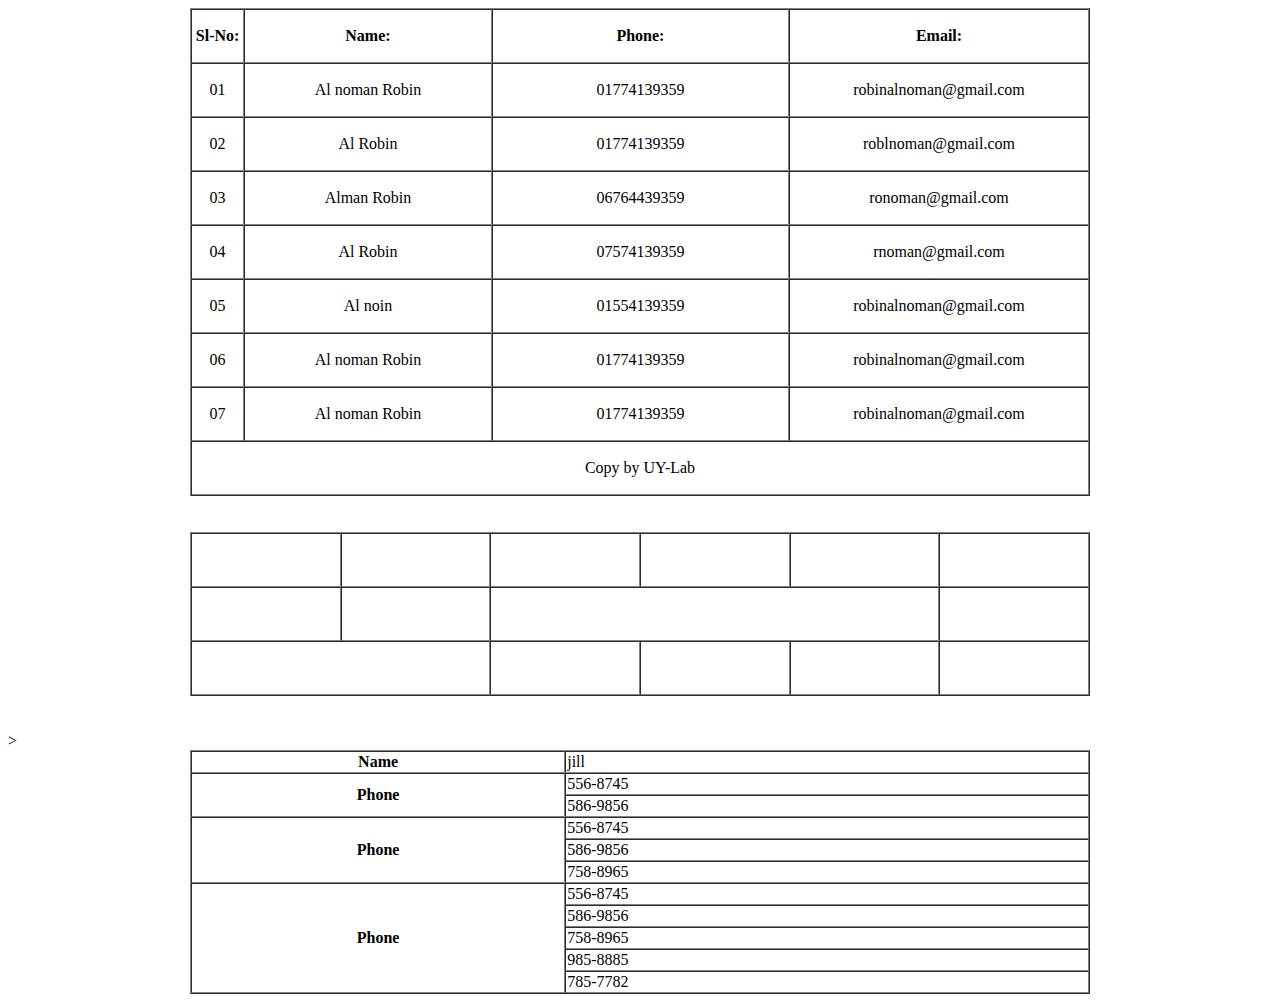
<file: index.html>
<!DOCTYPE html><!--Data Table-->
<html lang="en">
<head>
    <meta charset="UTF-8">
    <meta name="viewport" content="width=device-width, initial-scale=1.0">
    <title>class-06</title>
</head>
<body>
    <table align="center" cellspadding="0" cellspacing="0" border="1" width="900"><!--cellspacing=""-->
        <thead>
            <tr>
                <th width="50" height="50" colspan="1">Sl-No:</th>
                <th width="250" height="50" colspan="1">Name:</th>
                <th width="300" height="50" colspan="1">Phone:</th>
                <th width="300" height="50" colspan="1">Email:</th>
            </tr>
        </thead>
        
    
        <tbody>
            <tr>
                <td width="50" height="50" colspan="1"><center>01</center></td>
                <td width="250" height="50" colspan="1"><center>Al noman Robin</center></td>
                <td width="300" height="50" colspan="1"><center>01774139359</center></td>
                <td width="300" height="50" colspan="1"><center>robinalnoman@gmail.com</center></td>
            </tr>
            <tr>
                <td width="50" height="50" colspan="1"><center>02</center></td>
                <td width="250" height="50" colspan="1"><center>Al Robin</center></td>
                <td width="300" height="50" colspan="1"><center>01774139359</center></td>
                <td width="300" height="50" colspan="1"><center>roblnoman@gmail.com</center></td>
            </tr>
            <tr>
                <td width="50" height="50" colspan="1"><center>03</center></td>
                <td width="250" height="50" colspan="1"><center>Alman Robin</center></td>
                <td width="300" height="50" colspan="1"><center>06764439359</center></td>
                <td width="300" height="50" colspan="1"><center>ronoman@gmail.com</center></td>
            </tr>
            <tr>
                <td width="50" height="50" colspan="1"><center>04</center></td>
                <td width="250" height="50" colspan="1"><center>Al Robin</center></td>
                <td width="300" height="50" colspan="1"><center>07574139359</center></td>
                <td width="300" height="50" colspan="1"><center>rnoman@gmail.com</center></td>
            </tr>
            <tr>
                <td width="50" height="50" colspan="1"><center>05</center></td>
                <td width="250" height="50" colspan="1"><center>Al noin</center></td>
                <td width="300" height="50" colspan="1"><center>01554139359</center></td>
                <td width="300" height="50" colspan="1"><center>robinalnoman@gmail.com</center></td>
            </tr>
            <tr>
                <td width="50" height="50" colspan="1"><center>06</center></td>
                <td width="250" height="50" colspan="1"><center>Al noman Robin</center></td>
                <td width="300" height="50" colspan="1"><center>01774139359</center></td>
                <td width="300" height="50" colspan="1"><center>robinalnoman@gmail.com</center></td>
            </tr><tr>
                <td width="50" height="50" colspan="1"><center>07</center></td>
                <td width="250" height="50" colspan="1"><center>Al noman Robin</center></td>
                <td width="300" height="50" colspan="1"><center>01774139359</center></td>
                <td width="300" height="50" colspan="1"><center>robinalnoman@gmail.com</center></td>
            </tr>
        </tbody>
    
        <tfoot>
            <td width="900" height="50" colspan="4"><center>Copy by UY-Lab</center></td>
        </tfoot>
    </table>
    <br><br>

    <table align="center" cellspadding="0" cellspacing="0" border="1" width="900"><!--align="center" cellspadding="0" cellspading="0" border="1" width="900"-->
        <tr>
            <td height="50" colspan="1"></td>
            <td height="50" colspan="1"></td>
            <td height="50" colspan="1"></td>
            <td height="50" colspan="1"></td>
            <td height="50" colspan="1"></td>
            <td height="50" colspan="1"></td>
        </tr>

        <tr>
            <td height="50" colspan="1"></td>
            <td height="50" colspan="1"></td>
            <td height="50" colspan="3"></td>
            <td height="50" colspan="1"></td>
        </tr>
        <tr>
            <td height="50" colspan="2"></td>
            <td height="50" colspan="1"></td>
            <td height="50" colspan="1"></td>
            <td height="50" colspan="1"></td>
            <td height="50" colspan="1"></td>
            
        </tr>
        
    </table>
    <br><br>
<!--.......................................................-->

    <table align="center" cellspadding="0" cellspacing="0" border="1" width="900">
    <tr>
        <th>Name</th>
        <td>jill</td>
    </tr>
    <tr>
        <th rowspan="2">Phone</th>
        <td>556-8745</td>
    </tr>
    <tr>
        <td>586-9856</td>
    </tr>>

    <tr>
        <th rowspan="3">Phone</th>
        <td>556-8745</td>
    </tr>
    <tr>
        <td>586-9856</td>
    </tr>
    <tr>
        <td>758-8965</td>
    </tr>

    <tr>
        <th rowspan="5">Phone</th>
        <td>556-8745</td>
    </tr>
    <tr>
        <td>586-9856</td>
    </tr>
    <tr>
        <td>758-8965</td>
    </tr>
    <tr>
        <td>985-8885</td>
    </tr>
    <tr>
        <td>785-7782</td>
    </tr>
    </table>

</body>
</html>
</file>
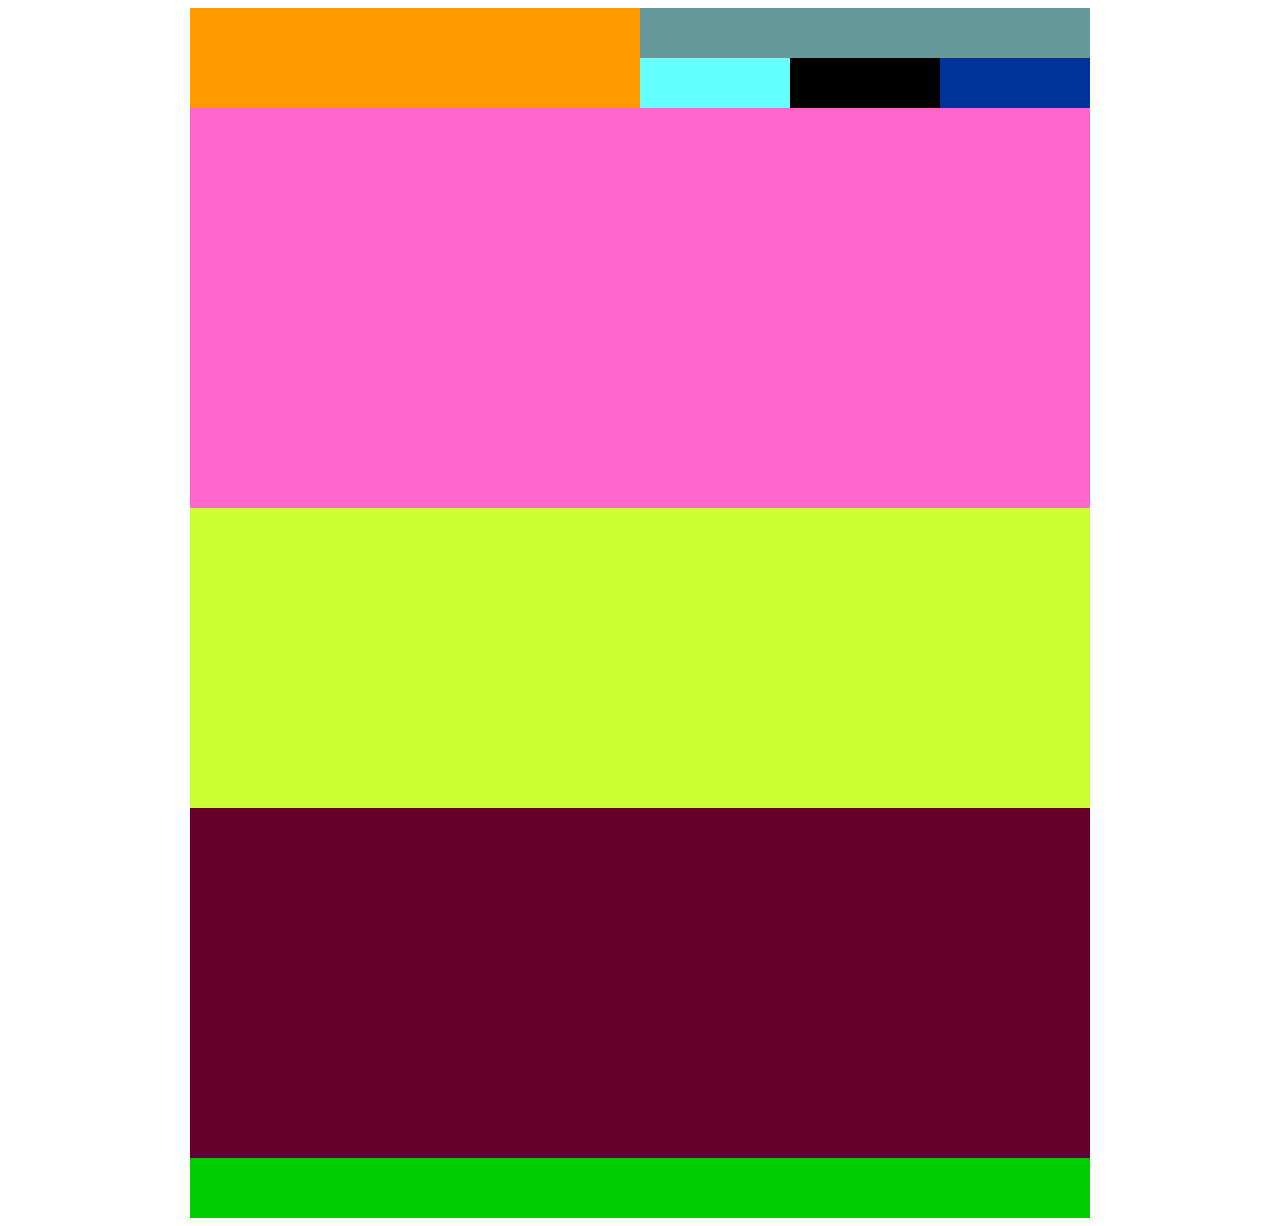
<file: index_2.html>
<!DOCTYPE html>
<html lang="en">
<head>
    <meta charset="UTF-8">
    <meta name="viewport" content="width=device-width, initial-scale=1.0">
    <title>Class-06</title>
</head>
<body>
    <table align="center" cellpadding="0" cellspacing="0" border="0" width="900">
        <!--Heder start-->
        <tr>
            <td width="900" height="100" bgcolor="#0066ff">
                <table width="900" border="0" cellpadding="0" cellspacing="0">
                    <tr>
                        <td width="450" height="100" bgcolor="#ff9900"></td>
                        <td width="450" height="100" bgcolor="#996600">
                            <table width="450" border="0" cellpadding="0" cellspacing="0">
                                <tr>
                                    <td width="450" height="50" bgcolor="#669999"></td>
                                </tr>
                                <tr>
                                    <td width="450" height="50" bgcolor="#003366">
                                        <table width="450" border="0" cellpadding="0" cellspacing="0">
                                            <tr>
                                                <td width="150" height="50" bgcolor="#66ffff"></td>
                                                <td width="150" height="50" bgcolor="#000000"></td>
                                                <td width="150" height="50" bgcolor="#003399"></td>
                                            </tr>
                                        </table>
                                    </td>
                                </tr>
                            </table>
                        </td>
                    </tr>
                </table>
            </td>
        </tr>
        <!--Banner start-->
        <tr>
            <td width="900" height="400" bgcolor="#ff66cc"></td>
        </tr>
        <!--About-->
        <tr>
            <td width="900" height="300" bgcolor="#ccff33"></td>
        </tr>
        <!--Footer-->
        <tr>
            <td width="900" height="350" bgcolor="#660029"></td>
        </tr>
        <!--service-->
        <tr>
            <td width="900" height="60" bgcolor="#00cc00"></td>
        </tr>

    </table>

</body>
</html>
</file>
